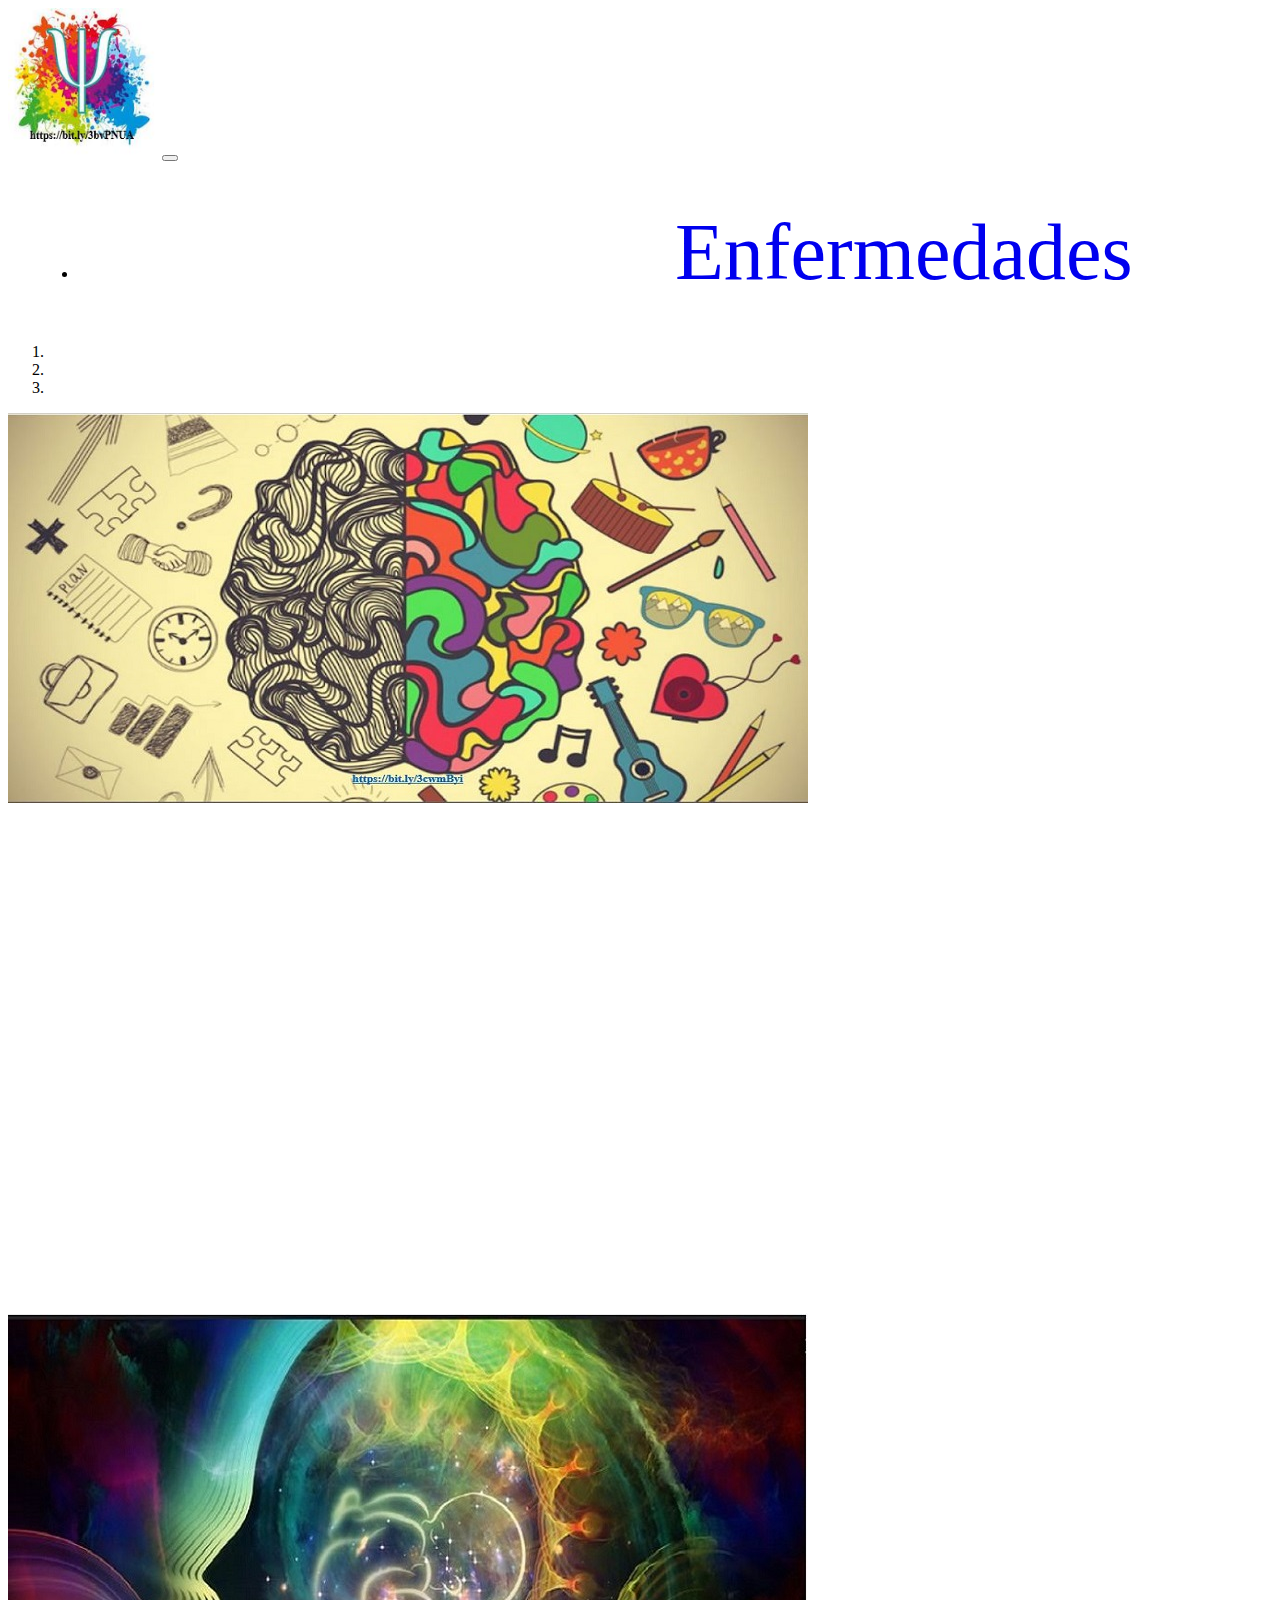
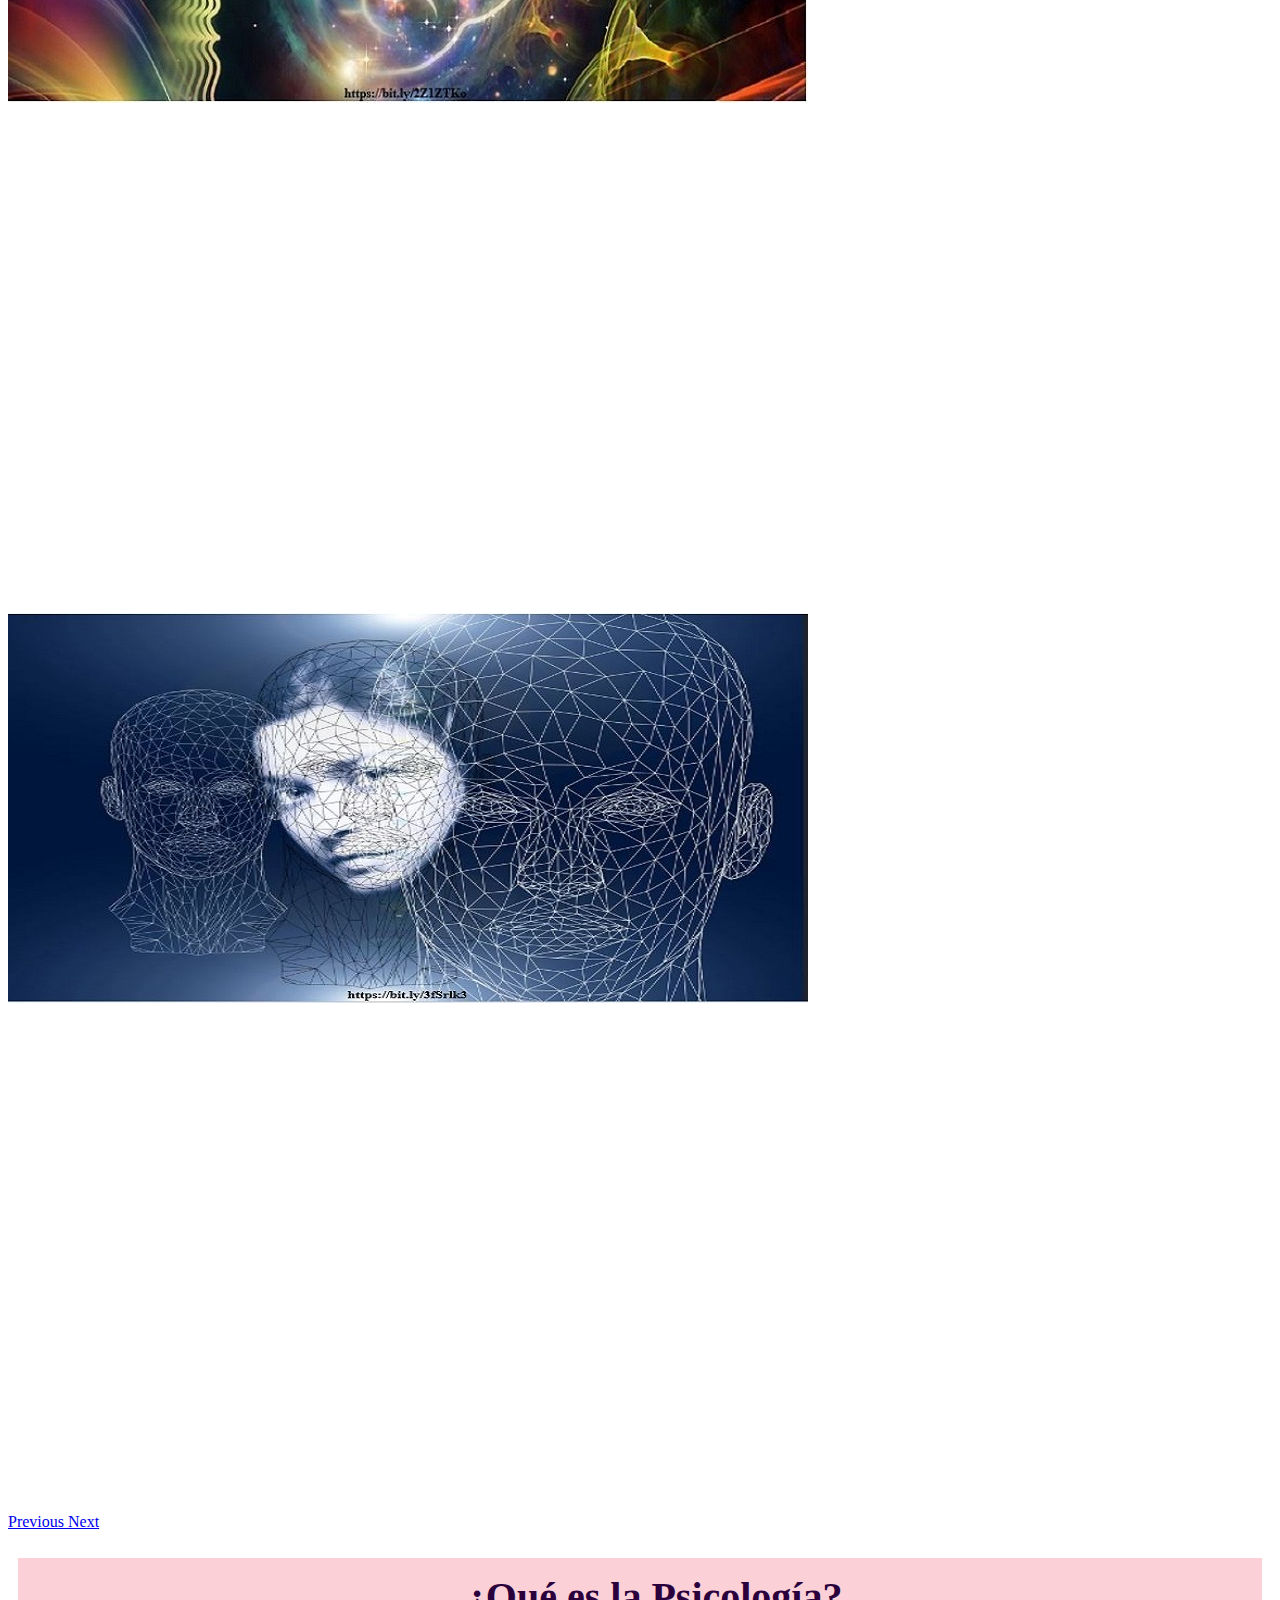
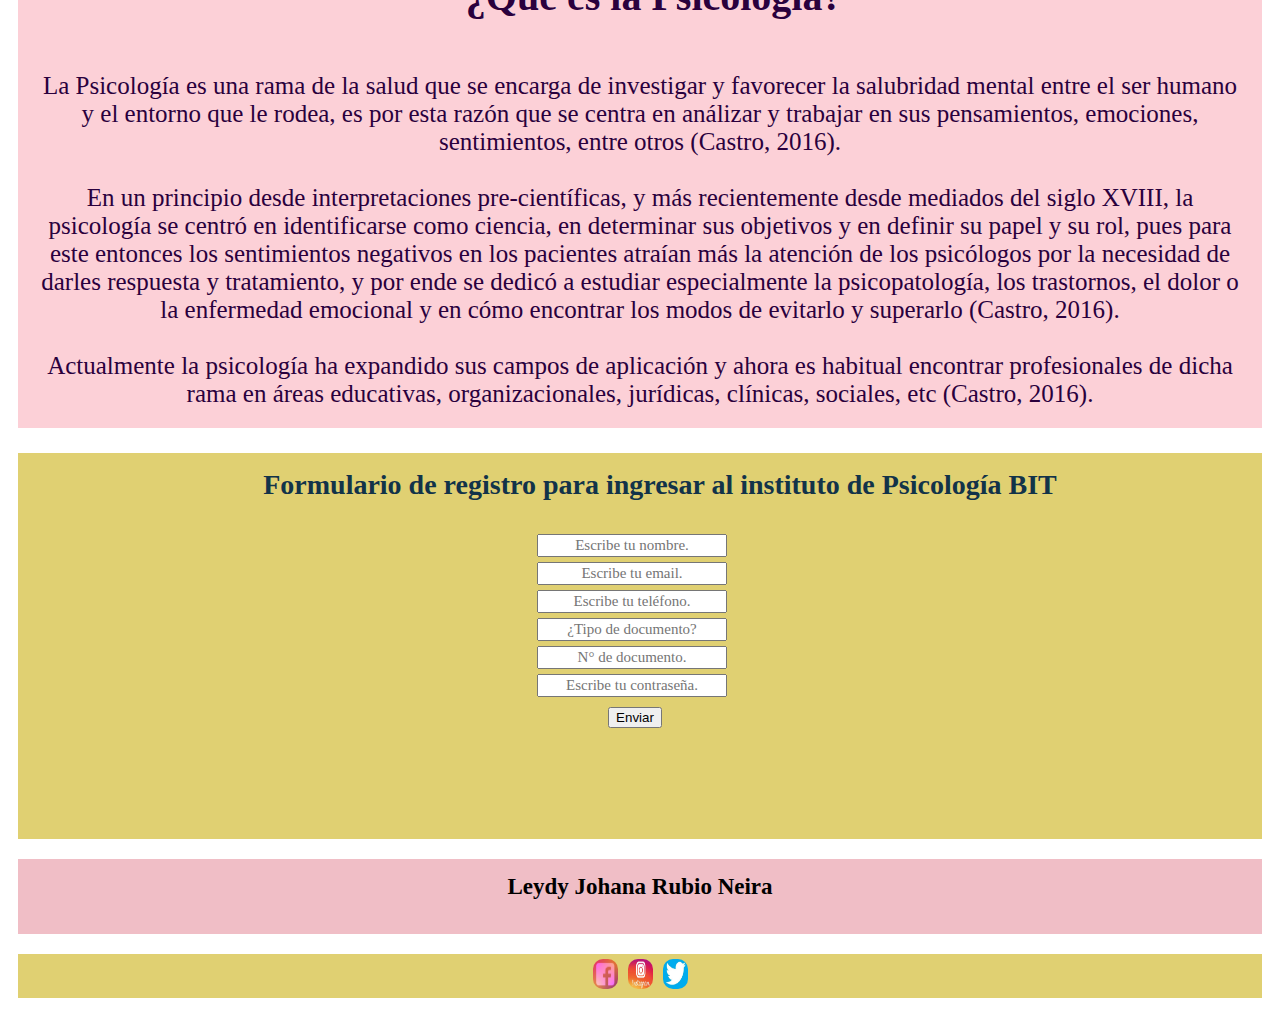
<file: index.html>
<!DOCTYPE html>
<html lang="en">

<head>
  <meta charset="UTF-8">
  <meta name="viewport" content="width=device-width, initial-scale=1.0">
  <title>La Psicología</title>
  <!--Import Google Icon Font-->
  <meta name="viewport"
    content="width=device-width, user-scalable=no, initial-scale=1.0, maximum-scale=1.0, minimun-scale=1.0">
  <link rel="stylesheet" href="https://stackpath.bootstrapcdn.com/bootstrap/4.5.0/css/bootstrap.min.css"
    integrity="sha384-9aIt2nRpC12Uk9gS9baDl411NQApFmC26EwAOH8WgZl5MYYxFfc+NcPb1dKGj7Sk" crossorigin="anonymous">
  
   <link rel="stylesheet" href="css/estilos.css">
   


</head>

<body>

   <nav class="navbar navbar-expand-lg navbar-dark bg-dark">
    
    <a> <img class="logo" src="img/imagen6.JPG" alt="icono">
    </a>
    <button class="navbar-toggler" data-target="#menu" data-toggle="collapse" type="button">
      <span class="navbar-toggler-icon">

      </span>
    </button>

    <div class="navegador collapse navbar-collapse" id="menu">
      <ul class="navbar-nav mr-auto" aling>

        <li class="navbar-item active text-center">
          <a href="enfermedades.html" class="nav-link  enfer" text>Enfermedades</a>
        </li>
      </ul>

    </div>
  </nav>


  <div id="carouselExampleIndicators" class="carousel slide margen" data-ride= "carousel">
    <ol class="carousel-indicators">
      <li data-target="#carouselExampleIndicators" data-slide-to="0" class="active"></li>
      <li data-target="#carouselExampleIndicators" data-slide-to="1"></li>
      <li data-target="#carouselExampleIndicators" data-slide-to="2"></li>
    </ol>
    <div class="carousel-inner">
      <div class="carousel-item active" style="height: 100vh">
        <img src="img/Imagen1.JPG" class="d-block w-100" alt="">
      </div>
      <div class="carousel-item" style="height: 100vh">
        <img src="img/imagen2.JPG" class="d-block w-100" alt="...">
      </div>
      <div class="carousel-item" style="height: 100vh">
        <img src="img/imagen5.JPG" class="d-block w-100" alt="...">
      </div>
    </div>
    <a class="carousel-control-prev" href="#carouselExampleIndicators" role="button" data-slide="prev">
      <span class="carousel-control-prev-icon" aria-hidden="true"></span>
      <span class="sr-only">Previous</span>
    </a>
    <a class="carousel-control-next" href="#carouselExampleIndicators" role="button" data-slide="next">
      <span class="carousel-control-next-icon" aria-hidden="true"></span>
      <span class="sr-only">Next</span>
    </a>
  </div>

  
<div class="row bg-info">

  <h1 class="tp1"> ¿Qué es la Psicología?</h1>
    
    <p class="p1">La Psicología es una rama de la salud que se encarga de investigar y favorecer la salubridad mental entre el ser
    humano y el entorno que le rodea, es por esta razón que se centra en análizar y trabajar en sus pensamientos, emociones, sentimientos, entre otros
    (Castro, 2016).<br>
    <br>
    En un principio desde interpretaciones pre-científicas, y más recientemente desde mediados del siglo XVIII, la
    psicología se centró en identificarse como ciencia, en determinar sus objetivos y en definir su papel y su rol, pues
    para este entonces los sentimientos negativos en los pacientes atraían más la atención de los psicólogos por la
    necesidad de darles respuesta y tratamiento, y por ende se dedicó a estudiar especialmente la psicopatología, los
    trastornos, el dolor o la enfermedad emocional y en cómo encontrar los modos de evitarlo y superarlo (Castro, 2016). <br><br> 
    Actualmente la psicología ha expandido sus campos de aplicación y ahora es habitual encontrar profesionales de dicha
    rama en áreas educativas, organizacionales, jurídicas, clínicas, sociales, etc (Castro, 2016).
  </p>

</div>


<footer>



<div>
  <section>
          <form class= "formulario">
<ul>

  <h4 class="tt"><b>Formulario de registro para ingresar al instituto de Psicología BIT<b></h4><br>

             <li> <input class="form-control"  type="text" placeholder= "Escribe tu nombre." maxlength= "30"> </li>
              
              <li> <input class="form-control" type="email" placeholder= "Escribe tu email." maxlength= "20"> </li>
              
              <LI><input class="form-control" type="tel" placeholder= "Escribe tu teléfono." maxlength= "10"> </LI>
              
              <li><input class="form-control" type="text" placeholder= "¿Tipo de documento?" maxlength= "13"> </li>
              
              <li> <input class="form-control" type="text" placeholder= "N° de documento." maxlength= "30"> </li>

            <li> <input class="form-control" type="password" placeholder="Escribe tu contraseña."> 
            <li> <button class="btn btn-primary boton">Enviar</button> </li>

          </ul>

          </form>
      </section>
      </div>

      <section class="nomb">
        <p class="leydy bg-info"> <b>Leydy Johana Rubio Neira </b></p>

    </section>

    

      <div class="iconos"> 
        <div>
          <a href="https://m.facebook.com/login/?locale2=es_ES"><img class="i1"  src="img/logo1.JPG" alt=""></a>
        </div>
          
        <div>
          <a href="https://www.instagram.com/"><img class="i1"  src="img/logo2.JPG" alt=""></a>
        </div>
      
        <div>
          <a href="https://twitter.com/login?lang=es"><img class="i1"  src="img/logo3.JPG" alt=""></a>
        </div>
      
      </div>


      
      
          </footer>


        







  <script src="js/jquery.js"></script>
  <script src="https://code.jquery.com/jquery-3.5.1.slim.min.js"
    integrity="sha384-DfXdz2htPH0lsSSs5nCTpuj/zy4C+OGpamoFVy38MVBnE+IbbVYUew+OrCXaRkfj"
    crossorigin="anonymous"></script>
  <script src="https://cdn.jsdelivr.net/npm/popper.js@1.16.0/dist/umd/popper.min.js"
    integrity="sha384-Q6E9RHvbIyZFJoft+2mJbHaEWldlvI9IOYy5n3zV9zzTtmI3UksdQRVvoxMfooAo"
    crossorigin="anonymous"></script>
  <script src="https://stackpath.bootstrapcdn.com/bootstrap/4.5.0/js/bootstrap.min.js"
    integrity="sha384-OgVRvuATP1z7JjHLkuOU7Xw704+h835Lr+6QL9UvYjZE3Ipu6Tp75j7Bh/kR0JKI"
    crossorigin="anonymous"></script>
    
   
</body>

</html>
</file>
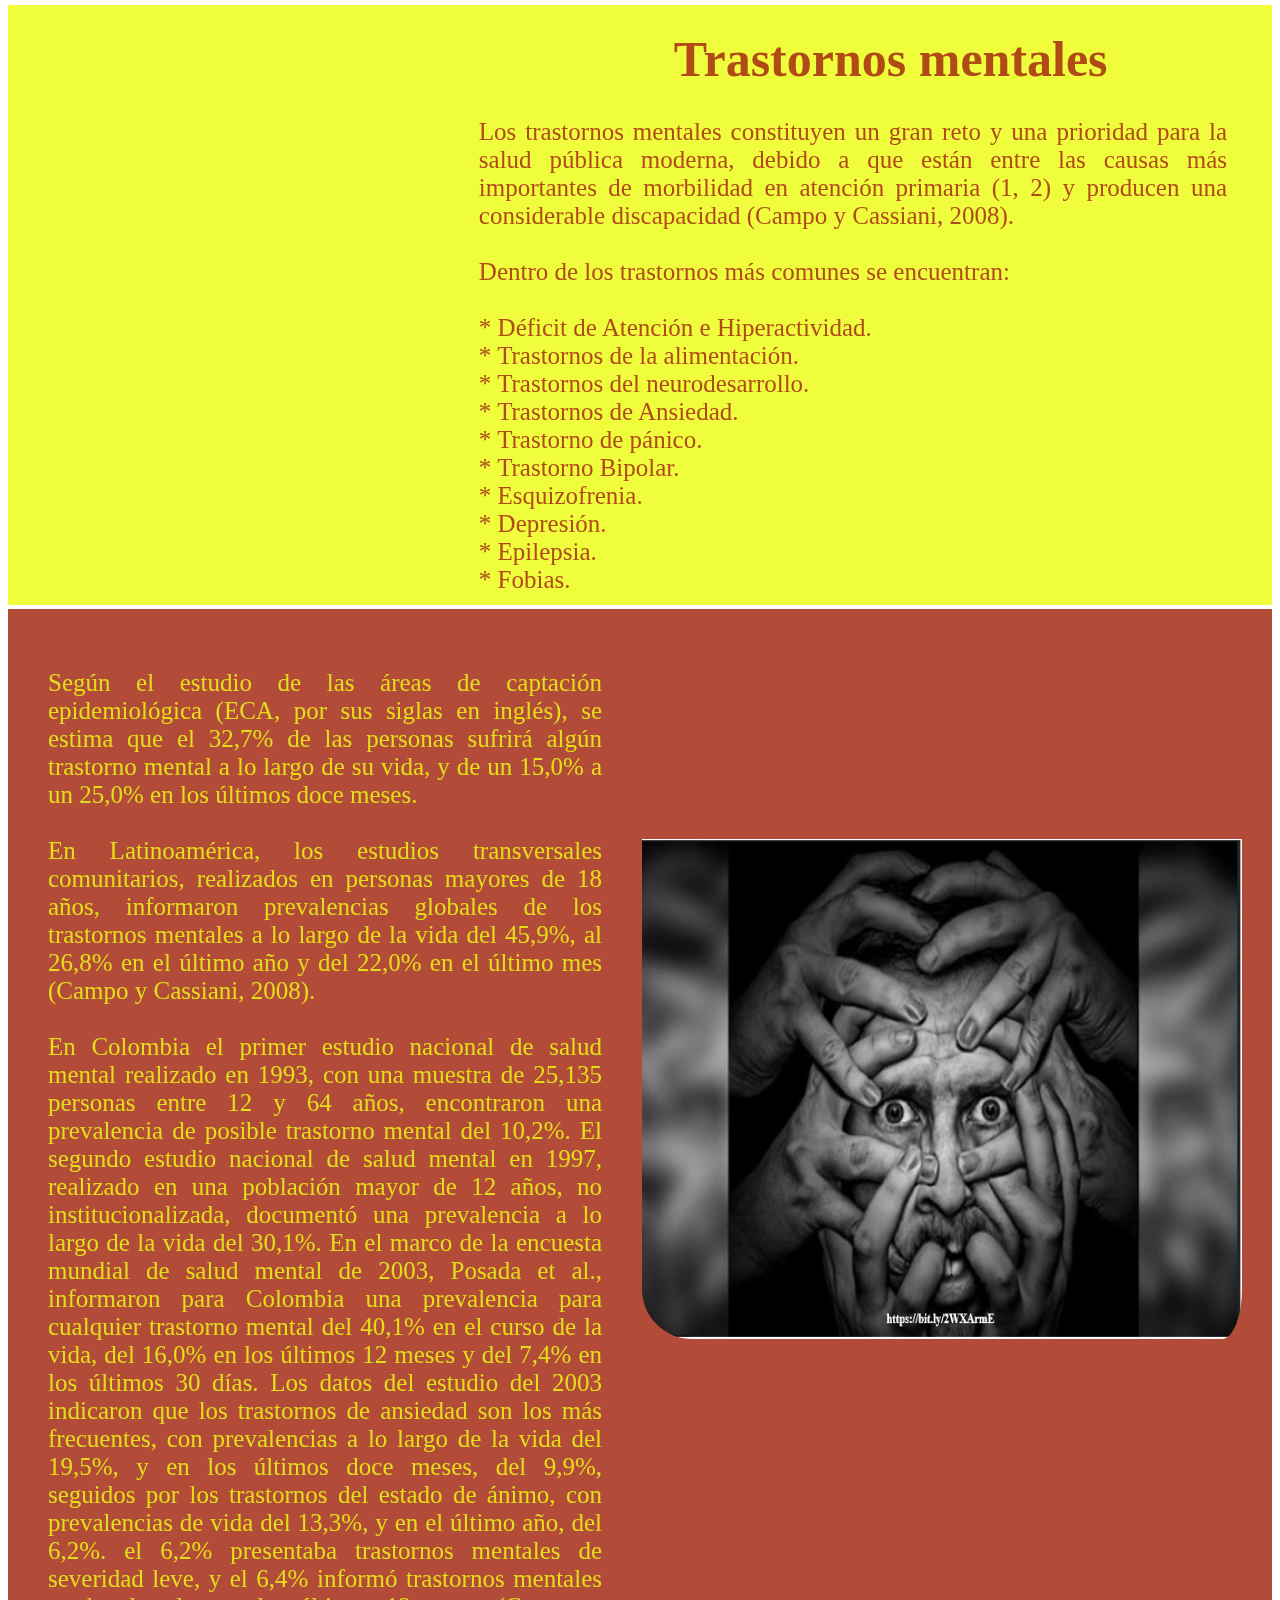
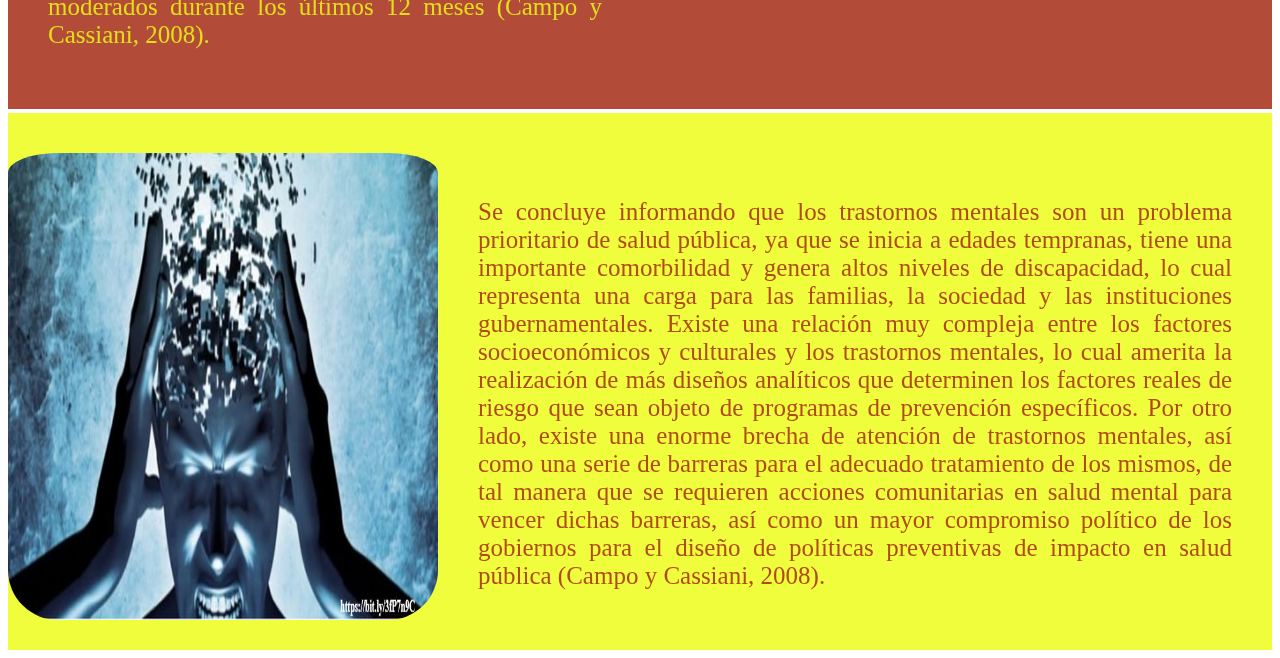
<file: enfermedades.html>
<!DOCTYPE html>
<html lang="en">

<head>
    <meta charset="UTF-8">
    <meta name="viewport" content="width=device-width, initial-scale=1.0">
    <title>Tipos de trastornos mentales</title>
    <link rel="stylesheet" href="css/mentalstyle.css">


</head>

<body>

    <div class="modulo1">


<iframe class="video"  width="560" height="315" src="https://www.youtube.com/embed/69gRZSpkqnE" frameborder="0" allow="accelerometer; autoplay; encrypted-media; gyroscope; picture-in-picture" allowfullscreen></iframe>
        
        <div>
            <h1 class="tr">Trastornos mentales</h1>

            <section class="p1">
                <p> Los trastornos mentales constituyen un gran reto y una prioridad para la salud pública moderna,
                    debido a que están entre las causas más importantes de morbilidad en atención primaria (1, 2) y
                    producen una considerable discapacidad (Campo y Cassiani, 2008).<br><br>
                    Dentro de los trastornos más comunes se encuentran:<br><br>
                                                   
    * Déficit de Atención e Hiperactividad. <br>
    * Trastornos de la alimentación. <br>
    * Trastornos del neurodesarrollo. <br>
    * Trastornos de Ansiedad. <br>
    * Trastorno de pánico. <br>
    * Trastorno Bipolar. <br>
    * Esquizofrenia. <br>
    * Depresión. <br>
    * Epilepsia. <br>
    * Fobias. <br>
                    </p>
                

            </section>
        </div>


    </div>


    <div class="modulo2">


        <div>
        <section class="p2">
            <p>
                Según el estudio de las áreas de captación epidemiológica (ECA, por sus siglas en inglés), se estima que
                el 32,7% de las personas sufrirá algún trastorno mental a lo largo de su vida, y de un 15,0% a un 25,0%
                en los últimos doce meses. <br><br>
                En Latinoamérica, los estudios transversales comunitarios, realizados en personas mayores de 18 años,
                informaron prevalencias globales de los trastornos mentales a lo largo de la vida del 45,9%, al 26,8% en
                el último año y del 22,0% en el último mes (Campo y Cassiani, 2008). <br><br>
                En Colombia el primer estudio nacional de salud mental realizado en 1993, con una muestra de 25,135
                personas entre 12 y 64 años, encontraron una prevalencia de posible trastorno mental del 10,2%. El
                segundo estudio nacional de salud mental en 1997, realizado en una población mayor de 12 años, no
                institucionalizada, documentó una prevalencia a lo largo de la vida del 30,1%. En el marco de la
                encuesta mundial de salud mental de 2003, Posada et al., informaron para Colombia una prevalencia para
                cualquier trastorno mental del 40,1% en el curso de la vida, del 16,0% en los últimos 12 meses y del
                7,4% en los últimos 30 días. Los datos del estudio del 2003 indicaron que los trastornos de ansiedad son
                los más frecuentes, con prevalencias a lo largo de la vida del 19,5%, y en los últimos doce meses, del
                9,9%, seguidos por los trastornos del estado de ánimo, con prevalencias de vida del 13,3%, y en el
                último año, del 6,2%. el 6,2% presentaba trastornos mentales de severidad leve, y el 6,4% informó
                trastornos mentales moderados durante los últimos 12 meses (Campo y Cassiani, 2008).

            </p>
        </section>
       </div>
    <section>
        <img class="img2" src="img/imagen4.JPG">

      </section>

    </div>




    <div class="modulo3">

        <img class="img3" src="img/imagen3.JPG" width="430px">


        <section class="p3">
            <p>
                Se concluye informando que los trastornos mentales son un problema prioritario de salud pública, ya que
                se inicia a edades tempranas, tiene una importante comorbilidad y genera altos niveles de discapacidad,
                lo cual representa una carga para las familias, la sociedad y las instituciones gubernamentales. Existe
                una relación muy compleja entre los factores socioeconómicos y culturales y los trastornos mentales, lo
                cual amerita la realización de más diseños analíticos que determinen los factores reales de riesgo que
                sean objeto de programas de prevención específicos. Por otro lado, existe una enorme brecha de atención
                de trastornos mentales, así como una serie de barreras para el adecuado tratamiento de los mismos, de
                tal manera que se requieren acciones comunitarias en salud mental para vencer dichas barreras, así como
                un mayor compromiso político de los gobiernos para el diseño de políticas preventivas de impacto en
                salud pública (Campo y Cassiani, 2008).
            </p>
        </section>
    </div>


    </div>

</body>
</file>
<file: css/estilos.css>
body {
    overflow-x: hidden;
}
.navegador{
   
    margin: 30px;
}




.logo{
    width: 150px;
    height: 150px;
    border-radius: 40px;
}

.enfer{
    

    position: relative; 
    left: 50%;   
    font-size: 80px;
    font-family: Georgia, 'Times New Roman', Times, serif;
   
}

.navegador ul li a:hover{

    color: rgb(24, 21, 20);
   text-decoration: overline;
}
.navegador li a{
    display: block;
    padding: 15px;
    text-decoration:none;
   

}
.row{
    font-family: Georgia, 'Times New Roman', Times, serif;
    background-color: rgb(252, 208, 215);
    color: rgb(42, 0, 61);
    margin: 10px;
    
}

.tp1{
    width: 98%;
    padding-top: 15px;
    position: relative; 
    left: 36%;   
    font-size: 40px;
    
    
}

.p1{
  
    
    font-size: 25px;
    text-align: center;
    padding-left: 20px;
    padding-right: 20px;
    padding-top: 25px;
    padding-bottom: 20px;
    
}


footer {
  width: 100%;  
  text-align: center;
  
}

.formulario ul{
   
    margin: 10px;   
    height: 385px;
    text-align: center;
    padding-top: 1px;
    list-style: none;
    font-family: Georgia, 'Times New Roman', Times, serif;
    background-color: rgb(224, 208, 114);
margin-top: 5px;

    }
    
    .tt {
    padding: 10px;
     position: relative;
     font-size: 28px;
     margin: 0;
     color:  rgb(18, 51, 73);
     padding-top: 15px;
     text-align: center;
     
    
    }
    .formulario li input{
        position: relative;
        right: 30px;
      padding: 1px;
      margin-top: 5px;
      font-family: Georgia, 'Times New Roman', Times, serif;
      font-size: 15px;
      text-align: center;
      color:black ;
      margin-left: 4px;
    }

    .boton{

        
      position: relative;
      right: 25px;
        margin: 10px;
       
     }


    .leydy {
        margin: 30px 10px 20px 10px;
       
        
        height: 60px;
    
    padding-top: 15px;
        font-size: 23px;
        font-family: Georgia, 'Times New Roman', Times, serif;
        text-align: center;
    
    background-color: rgb(240, 190, 198);
    }

.nomb{
    margin-top: -10px;
}


.iconos{
    margin: 10px 10px 20px 10px;

       display: flex;
       flex-direction: row;
       justify-content: center;
       background-color: rgb(224, 208, 114);
}

.i1{
    
    
   margin: 5px;
    height: 30px;
    width: 25px;
    border-radius: 10px;
}




@media only screen and (max-width: 397px) {

    .row{
   margin-top: -500px;        }
}


@media only screen and (max-width: 397px) {

    .enfer{
font-size: 13px;    


}
}
</file>
<file: css/mentalstyle.css>
.modulo1{
    width: 100%;
    height: 600px;
    background: #edfd13d2;
    display:inline-flex;
    justify-content: space-around;
    margin-top: -3px;
        
    }
  
    .video{
        height: 400px;
        width: 1200px;
    margin-top: 70px;
    padding-top: 30px;
    margin-bottom: 30px;
    border-radius: 50px;
    }
    .tr{
        position: relative;
        left: 280px;
        font-size: 50px;
        margin: 0;
        color: #a3240ed2;
        padding-top: 25px;
        text-align: center;
        display: inline-block
    }
    
    .p1{
    
    color: #a3240ed2;
    margin-left: 85px;
    margin-top: 30px;
    padding: top 0;
    text-align: justify;
    font-size: 25px;
    padding-right: 45px;
    }
    
       

    .modulo2{
        width: 100%;
            background: #a3240ed2;
            display:inline-flex;
            justify-content: space-around;
            margin-top: 4px;
       }
    
    .img2 {
        width: 600px;
        height: 500px;
    padding-top: 230px;
    padding-right: 30px;
       margin-bottom: 10px;
    border-radius: 50px;
    } 
    
    .p2 {
        width: auto;
        margin-top: 60px;
        margin-bottom: 30px;
        text-align: justify;
        font-size: 25px ;
        padding: 0px 40px 5px 40px;
        
        color: #edfd13d2;
       }
    
      
            .modulo3{
                width: 100%;
                
                background: #edfd13d2;
                    display:inline-flex;
                    justify-content: space-around;
                    margin-top: 4px;
                }

    .p3{
    color: #a3240ed2;
    width: auto;
        margin-top: 60px;
        margin-bottom: 30px;
        text-align: justify;
        font-size: 25px ;
        padding: 0px 40px 5px 40px;
    }
    .img3 {
        margin-top: 10px;
        padding-top: 30px;
        margin-bottom: 30px;
        border-radius: 50px;
</file>
